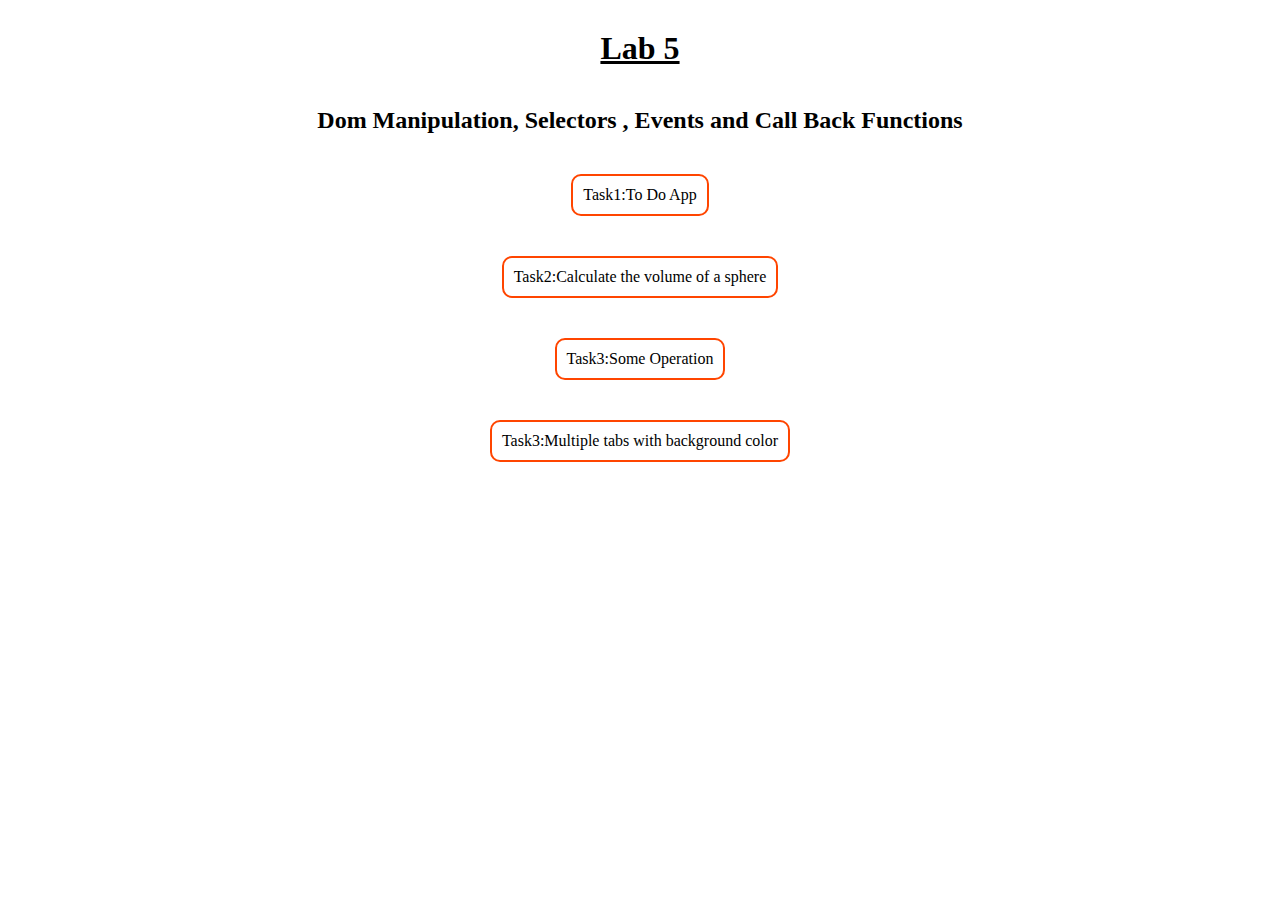
<file: index.html>
<!DOCTYPE html>
<html lang="en">

<head>
    <meta charset="UTF-8">
    <meta http-equiv="X-UA-Compatible" content="IE=edge">
    <meta name="viewport" content="width=device-width, initial-scale=1.0">
   <link rel="stylesheet" href="style1.css">
    <title>Lab5</title>
</head>

<body>
    <main>
        <div class="box">
            <h1>
                <u>Lab 5</u> 
            </h1>  
        </div>
        <div class="box">
            <h2>Dom Manipulation, Selectors , Events and Call Back Functions</h2>
        </div>
        <div class="task1 box">  
            <a href="task1.html">Task1:To Do App</a>
        </div>
        <div class="task2 box">         
            <a href="task2.html">Task2:Calculate the volume of a sphere</a>
        </div>
        <div class="task3 box">
            <a href="task3.html">Task3:Some Operation</a>
            
        </div>
        <div class="task4 box">
            <a href="task4.html">Task3:Multiple tabs with background color</a>
        
        </div>
    </main>

    <!-- <script src="style.js"></script> -->
</body>

</html>
</file>
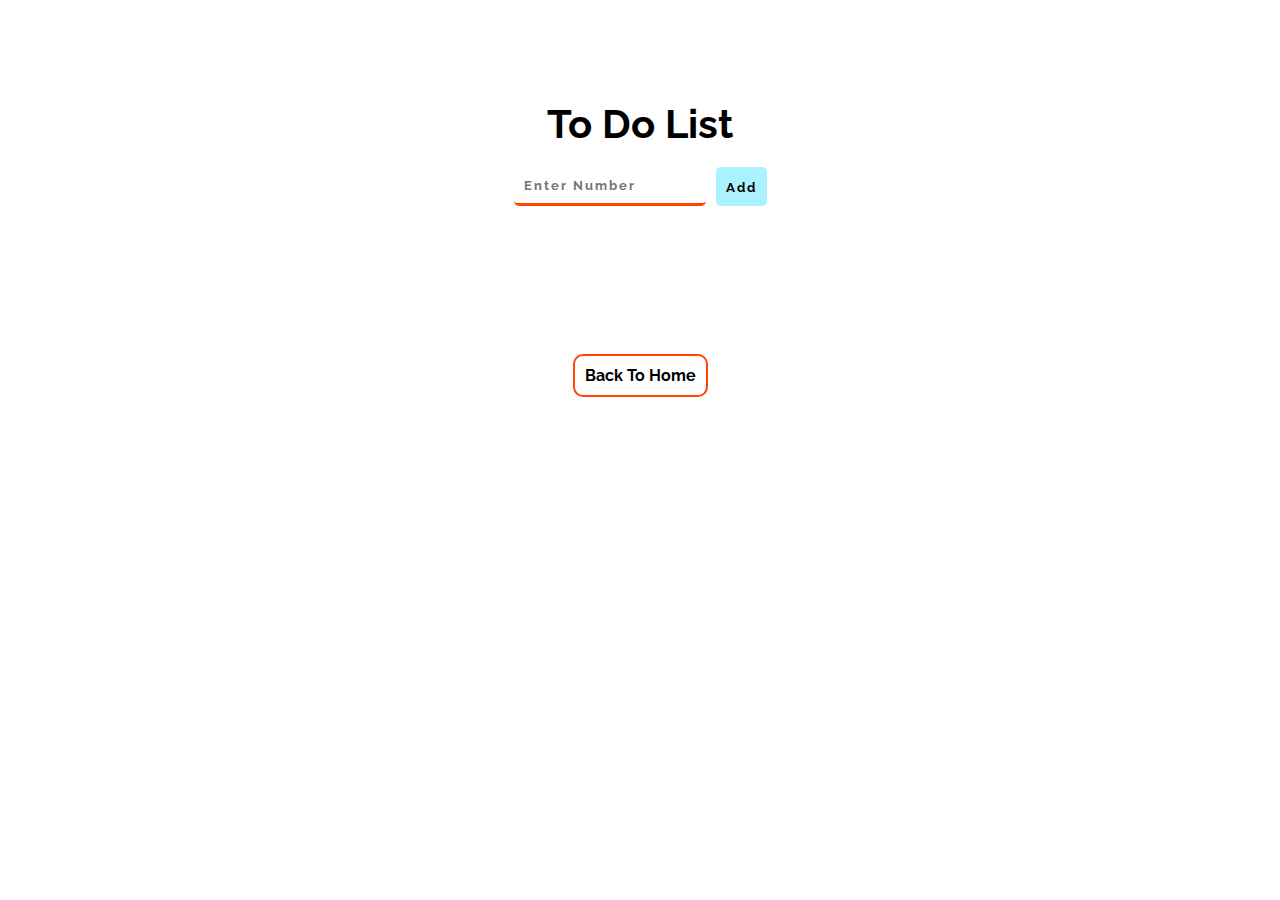
<file: task1.html>
<!DOCTYPE html>
<html lang="en">
<head>
    <meta charset="UTF-8">
    <meta http-equiv="X-UA-Compatible" content="IE=edge">
    <meta name="viewport" content="width=device-width, initial-scale=1.0">
    <link rel="stylesheet" href="style.css">
    <link rel="preconnect" href="https://fonts.googleapis.com">
<link rel="preconnect" href="https://fonts.gstatic.com" crossorigin>
<link href="https://fonts.googleapis.com/css2?family=Raleway&display=swap" rel="stylesheet">
    <title>Document</title>
</head>
<body>
        <main>
            <section>
                <div class="main">
                    <div class="child">
                        <div class="children">
                            <h1 class="heading">
                                To Do List
                            </h1>
                        </div>
                        <div class="children">
                            <input type="text" class="same" id="input" placeholder="Enter Number">
                            <input type="button" class="same"  id="btn" value="Add">
                        </div>
                    </div>
                    
                </div>
                <div class="main2">
                    <div class="child2">
                        <ul id="list">
                            <!-- <li>shazil</li>
                            <li>Adil</li> -->
                        </ul>
                    </div>
                </div>
                <div class="home">
                    <a href="index.html">Back To Home</a>
                </div>
            </section>
        </main>
        <script src="style.js"></script>
</body>

</html>
</file>
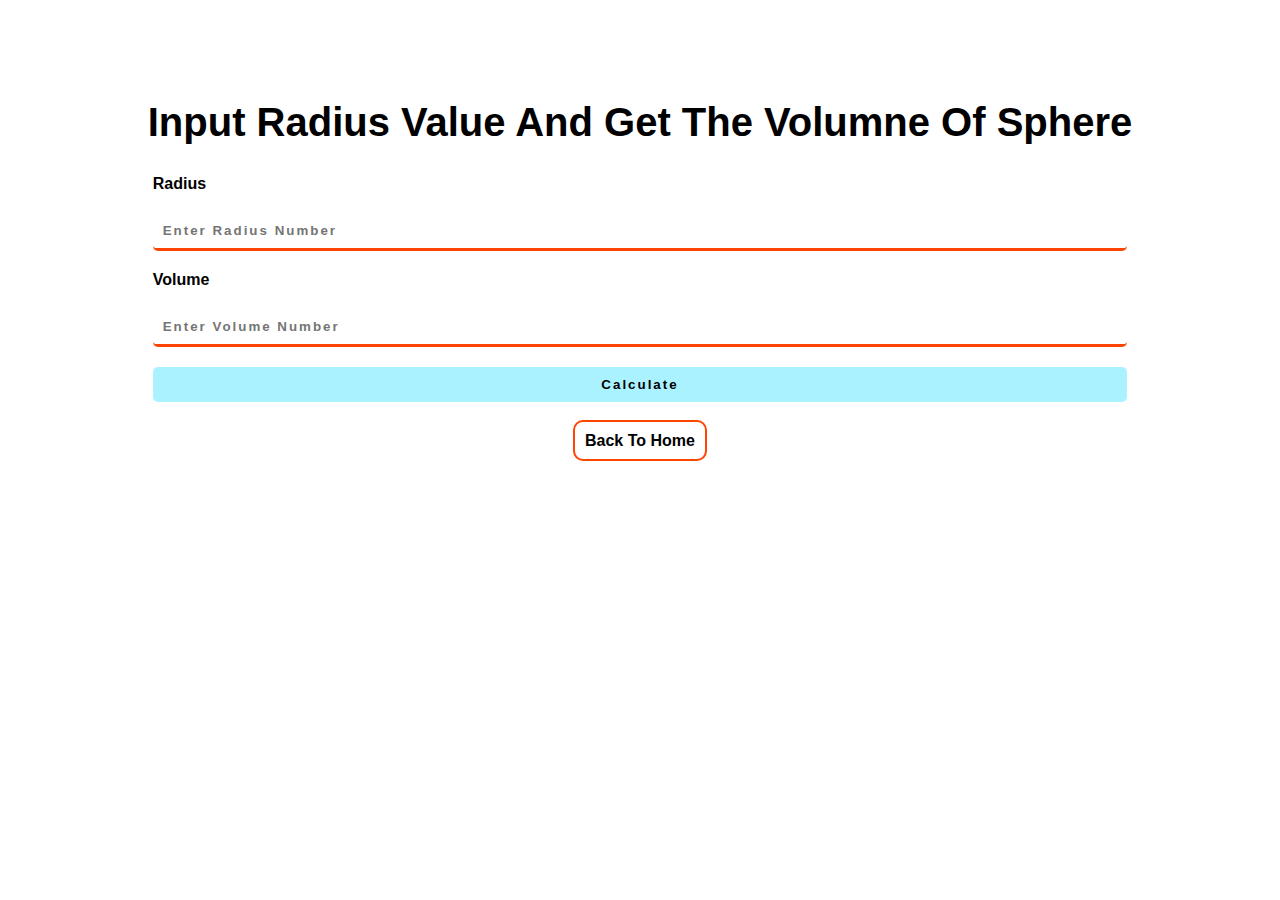
<file: task2.html>
<!DOCTYPE html>
<html lang="en">
<head>
    <meta charset="UTF-8">
    <meta http-equiv="X-UA-Compatible" content="IE=edge">
    <meta name="viewport" content="width=device-width, initial-scale=1.0">
    <link rel="stylesheet" href="task2.css">
    <title>lab5 task2</title>
</head>
<body>
    <main>
        <section>
            <div class="main">
                <div class="child">
                    <div class="children">
                        <h1 class="heading">
                            Input Radius Value And Get The Volumne Of Sphere
                        </h1>
                    </div>
                    <div class="children">
                        <label for="" class="same"><b>Radius</b></label>
                        <input type="number" id="input" class="same" placeholder="Enter Radius Number">
                        <label for="" class="same"><b>Volume</b></label>
                        <input type="number" id="input2" class="same" placeholder="Enter Volume Number">
                        <input type="button" id="btn" class="same" value="Calculate">
                    </div>
                    <div class="home">
                        <a href="index.html">Back To Home</a>
                    </div> 
                </div>   
                      
            </div>
        </section>
    </main>
    <script src="task2.js"></script>
</body>
</html>
</file>
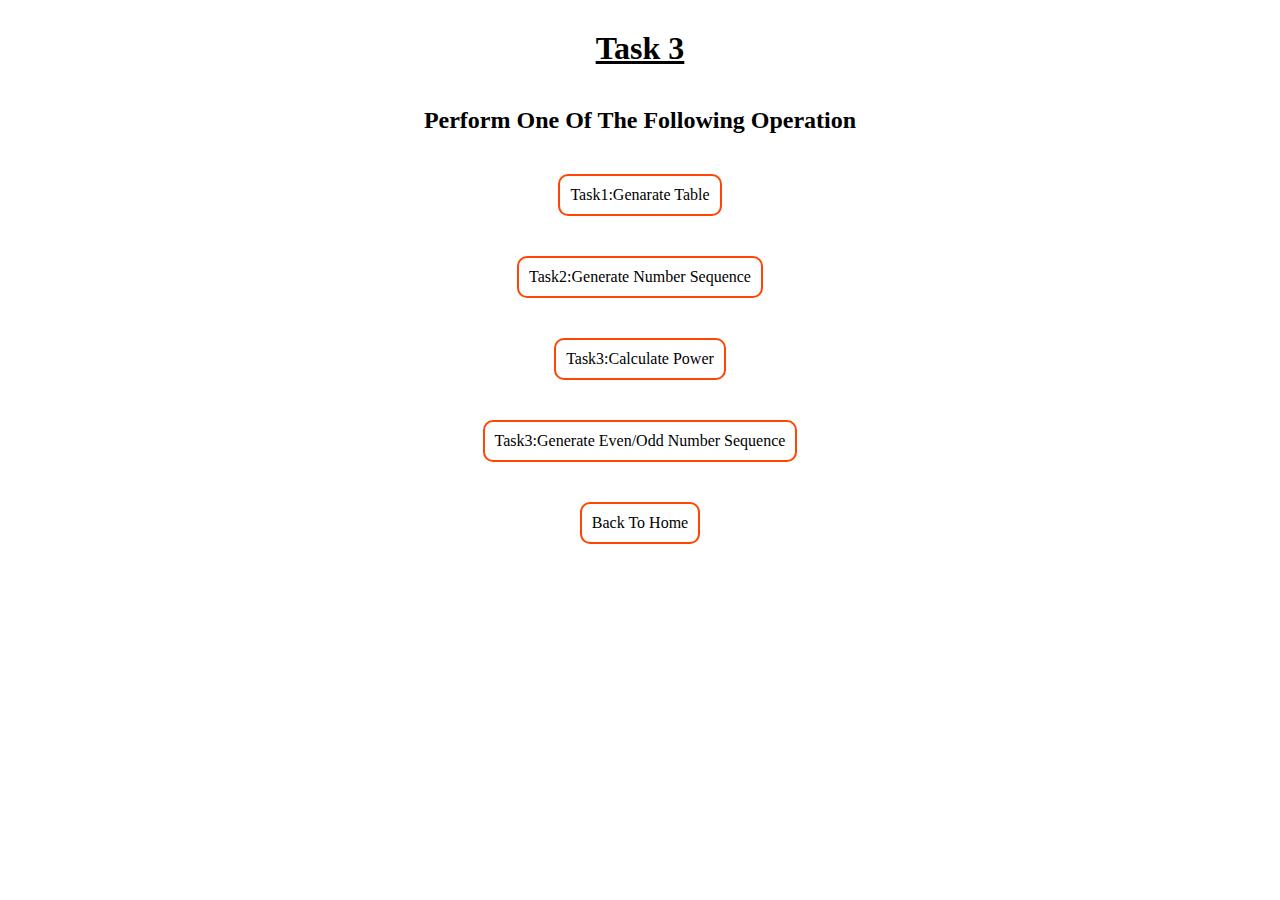
<file: task3.html>
<!DOCTYPE html>
<html lang="en">

<head>
    <meta charset="UTF-8">
    <meta http-equiv="X-UA-Compatible" content="IE=edge">
    <meta name="viewport" content="width=device-width, initial-scale=1.0">
   <link rel="stylesheet" href="style1.css">
    <title>Task3</title>
</head>

<body>
    <main>
        <div class="box">
            <h1>
                <u>Task 3</u> 
            </h1>  
        </div>
        <div class="box">
            <h2>Perform One Of The Following Operation</h2>
        </div>
        <div class="task1 box">  
            <a href="task3/task1.html">Task1:Genarate Table</a>
        </div>
        <div class="task2 box">         
            <a href="task3/task2.html">Task2:Generate Number Sequence</a>
        </div>
        <div class="task3 box">
            <a href="task3/task3.html">Task3:Calculate Power</a>
            
        </div>
        <div class="task4 box">
            <a href="task3/task4.html">Task3:Generate Even/Odd Number Sequence</a>
        </div>
        <div class="home box">
            <a href="index.html">Back To Home</a>
        </div>
    </main>

    <!-- <script src="style.js"></script> -->
</body>

</html>
</file>
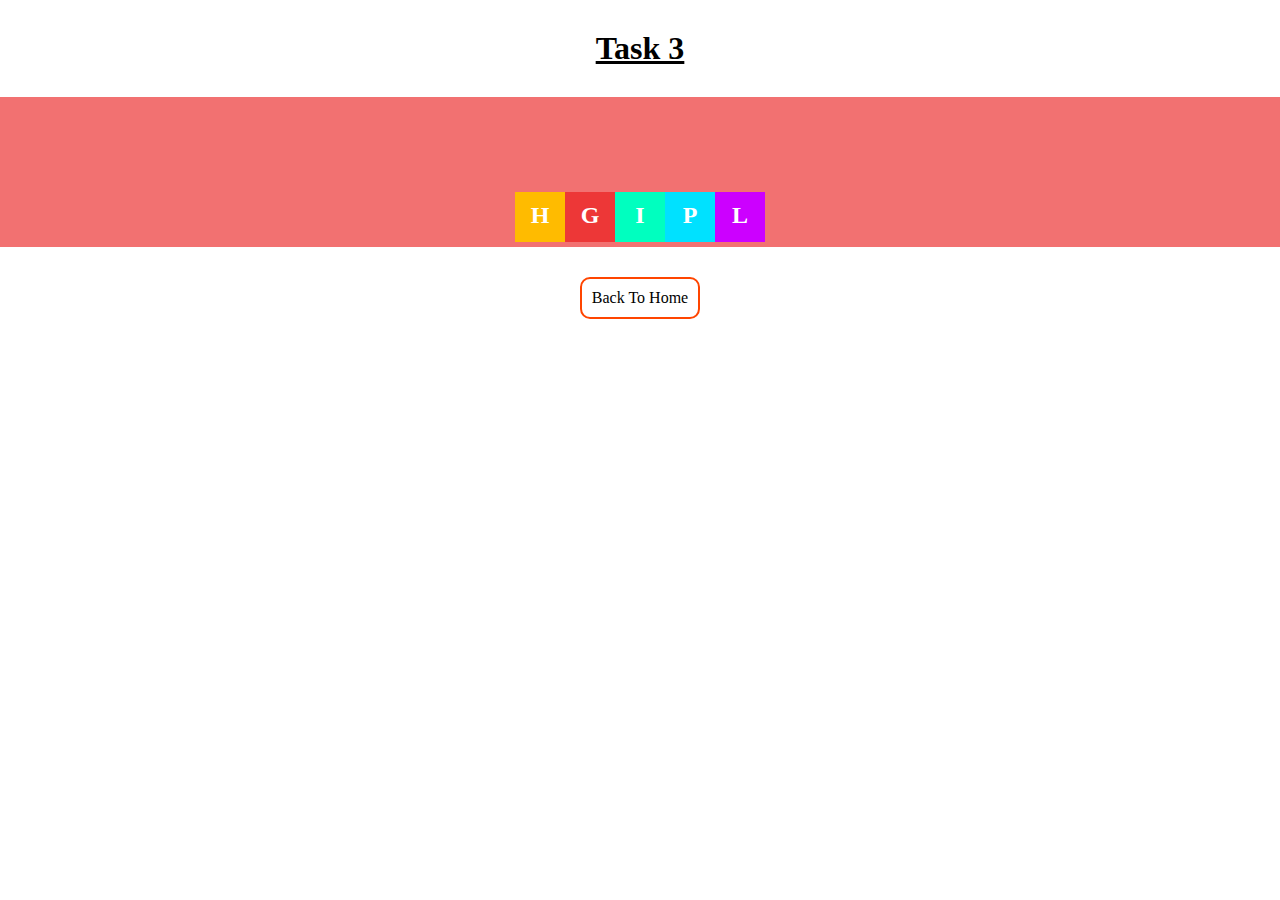
<file: task4.html>
<!DOCTYPE html>
<html lang="en">
<head>
    <meta charset="UTF-8">
    <meta http-equiv="X-UA-Compatible" content="IE=edge">
    <meta name="viewport" content="width=device-width, initial-scale=1.0">
    <link rel="stylesheet" href="task4.css">
    <title>Task4</title>

</head>
<body>
    <main>
        <div class="box">
            <h1>
                <u>Task 3</u> 
            </h1>  
        </div>
       <div class="container">

            <div class="main" >
                <div class="CH box1" onmouseenter="colorchangeyellow()" onmouseleave="colorsame()">
                    <h2>H</h2>
                </div>
                <div class="CG box1" onmouseenter="colorchangered()" onmouseleave="colorsame()">
                    <h2>G</h2>
                </div>
                <div class="CI box1" onmouseenter="colorchangegreen()" onmouseleave="colorsame()">
                    <h2>I</h2>
                </div>
                <div class="CP box1" onmouseenter="colorchangeblue()" onmouseleave="colorsame()">
                    <h2>P</h2>
                </div>
                <div class="CL box1" onmouseenter="colorchangepurple()" onmouseleave="colorsame()">
                    <h2>L</h2>
                </div>
            </div>        
       </div>
        <div class="home box">
            <a href="index.html">Back To Home</a>
        </div>
    </main>
<script src="task4.js"></script>
</body>
</html>
</file>
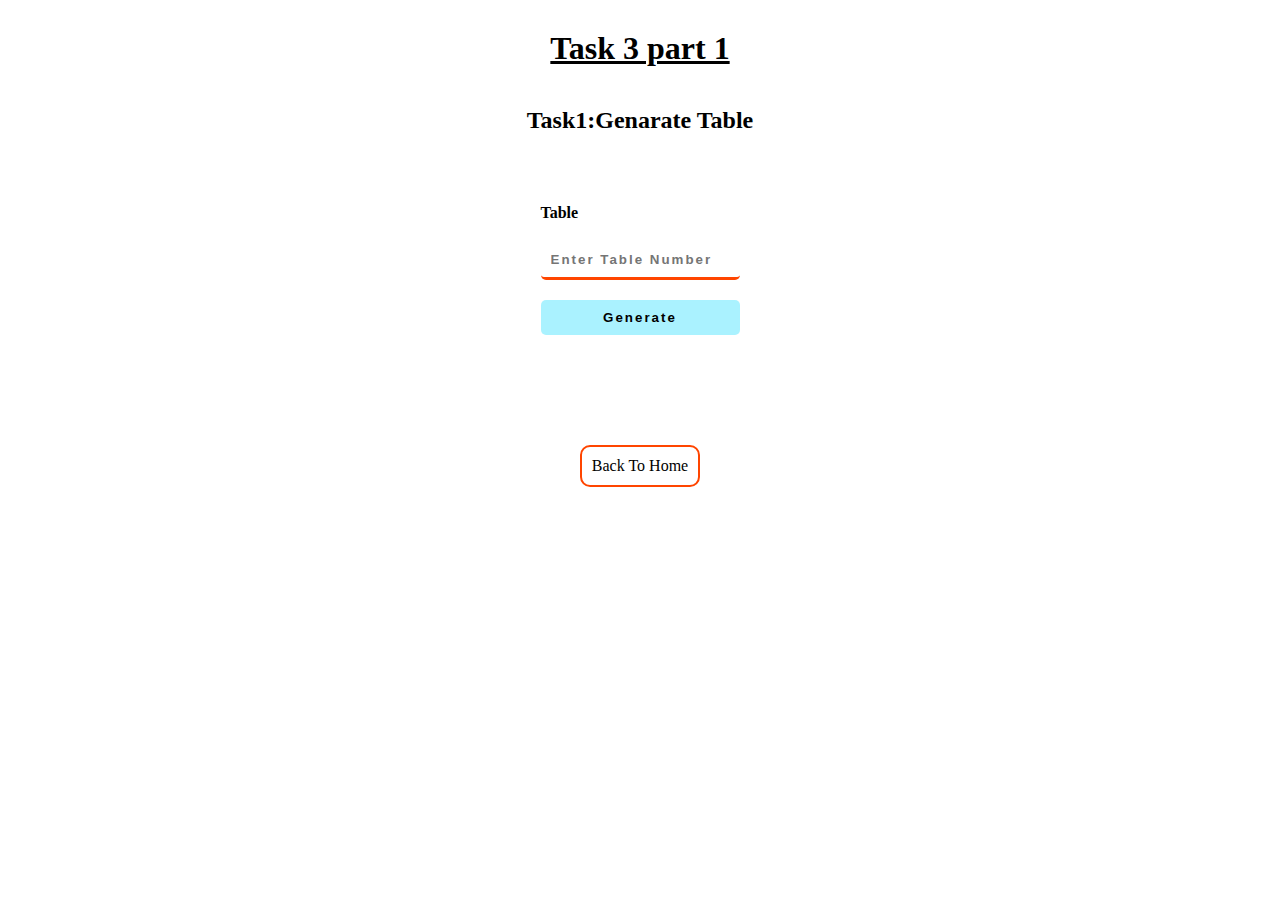
<file: task3/task1.html>
<!DOCTYPE html>
<html lang="en">

<head>
    <meta charset="UTF-8">
    <meta http-equiv="X-UA-Compatible" content="IE=edge">
    <meta name="viewport" content="width=device-width, initial-scale=1.0">
   <link rel="stylesheet" href="../style1.css">
   <link rel="stylesheet" href="task1.css">
    <title>Task3 part 1</title>
</head>

<body>
    <main>
        <div class="box">
            <h1>
                <u>Task 3 part 1</u> 
            </h1>  
        </div>
        <div class="box">
            <h2>Task1:Genarate Table</h2>
        </div>
        <div class="box">
            <div class="children">
                <label for="" class="same"><b>Table</b></label>
                <input type="number" id="table" class="same" placeholder="Enter Table Number">
            
                <input type="button" id="btn" class="same" value="Generate">
            </div>
        </div>
       <div class="box tableprint">          
           
       </div>
        <div class="home box">
            <a href="../task3.html">Back To Home</a>
        </div>
    </main>

    <script src="task1.js"></script>
</body>

</html>
</file>
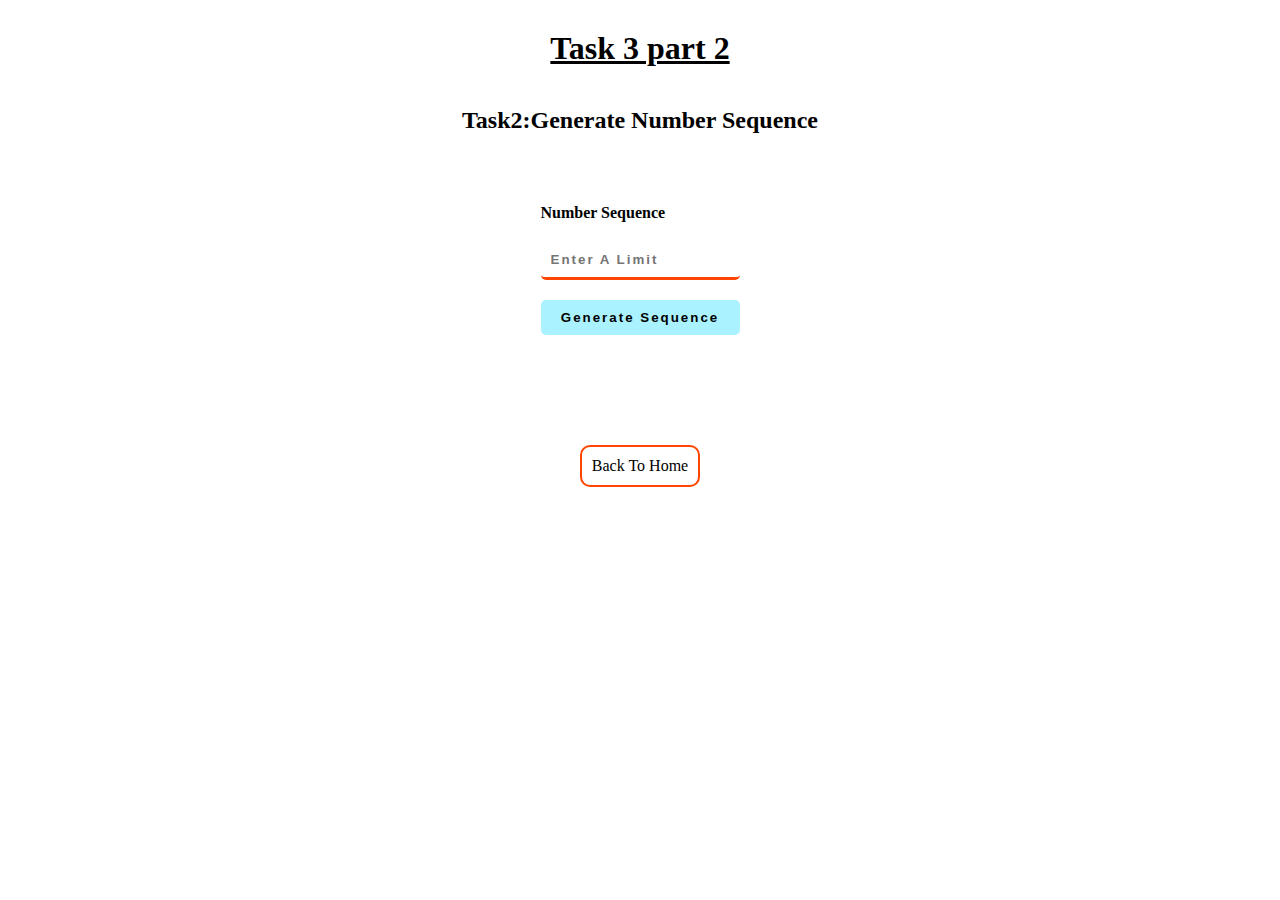
<file: task3/task2.html>
<!DOCTYPE html>
<html lang="en">

<head>
    <meta charset="UTF-8">
    <meta http-equiv="X-UA-Compatible" content="IE=edge">
    <meta name="viewport" content="width=device-width, initial-scale=1.0">
   <link rel="stylesheet" href="../style1.css">
    <link rel="stylesheet" href="task2.css">
   <title>Task3 part 2</title>
</head>

<body>
    <main>
        <div class="box">
            <h1>
                <u>Task 3 part 2</u> 
            </h1>  
        </div>
        <div class="box">
            <h2>Task2:Generate Number Sequence</h2>
        </div>
        <div class="box">
            <div class="children">
                <label for="" class="same"><b>Number Sequence</b></label>
                <input type="number" id="table" class="same" placeholder="Enter A Limit ">
            
                <input type="button" id="btn" class="same" value="Generate Sequence">
            </div>
        </div>
       <div class="box tableprint">          
           
       </div>
        <div class="home box">
            <a href="../task3.html">Back To Home</a>
        </div>
    </main>

    <script src="task2.js"></script>
</body>

</html>
</file>
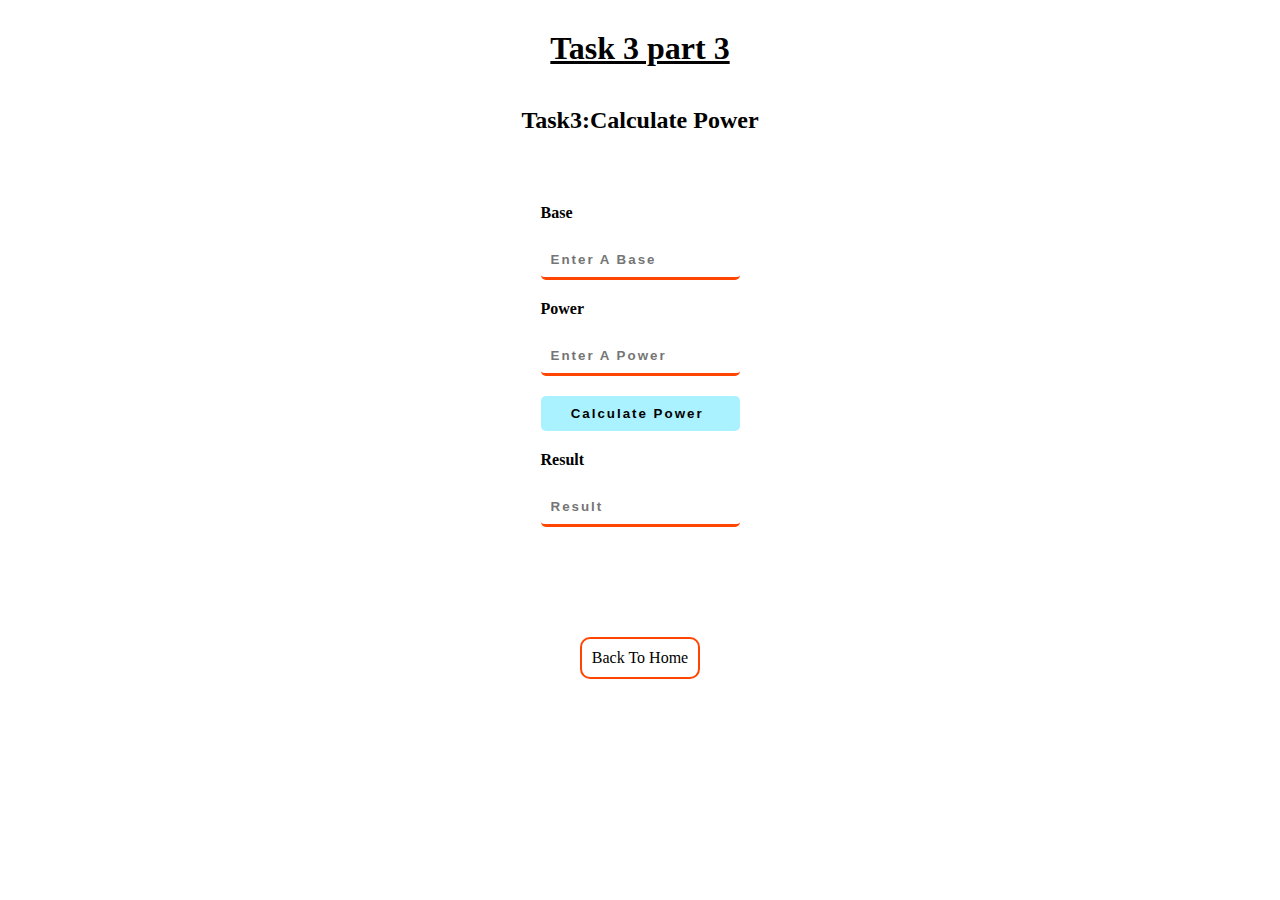
<file: task3/task3.html>
<!DOCTYPE html>
<html lang="en">

<head>
    <meta charset="UTF-8">
    <meta http-equiv="X-UA-Compatible" content="IE=edge">
    <meta name="viewport" content="width=device-width, initial-scale=1.0">
   <link rel="stylesheet" href="../style1.css">
    <link rel="stylesheet" href="task3.css">
   <title>Task3 part 3</title>
</head>

<body>
    <main>
        <div class="box">
            <h1>
                <u>Task 3 part 3</u> 
            </h1>  
        </div>
        <div class="box">
            <h2>Task3:Calculate Power</h2>
        </div>
        <div class="box">
            <div class="children">
                <label for="" class="same"><b>Base</b></label>
                <input type="number" id="base" class="same" placeholder="Enter A Base ">
                <label for="" class="same"><b>Power</b></label>
                <input type="number" id="power" class="same" placeholder="Enter A Power ">     
                <input type="button" id="btn" class="same" value="Calculate Power ">
                <label for="" class="same"><b>Result</b></label>
                <input type="number" id="result" class="same" placeholder="Result ">
            
            </div>
        </div>
       <div class="box tableprint">          
           
       </div>
        <div class="home box">
            <a href="../task3.html">Back To Home</a>
        </div>
    </main>

    <script src="task3.js"></script>
</body>

</html>
</file>
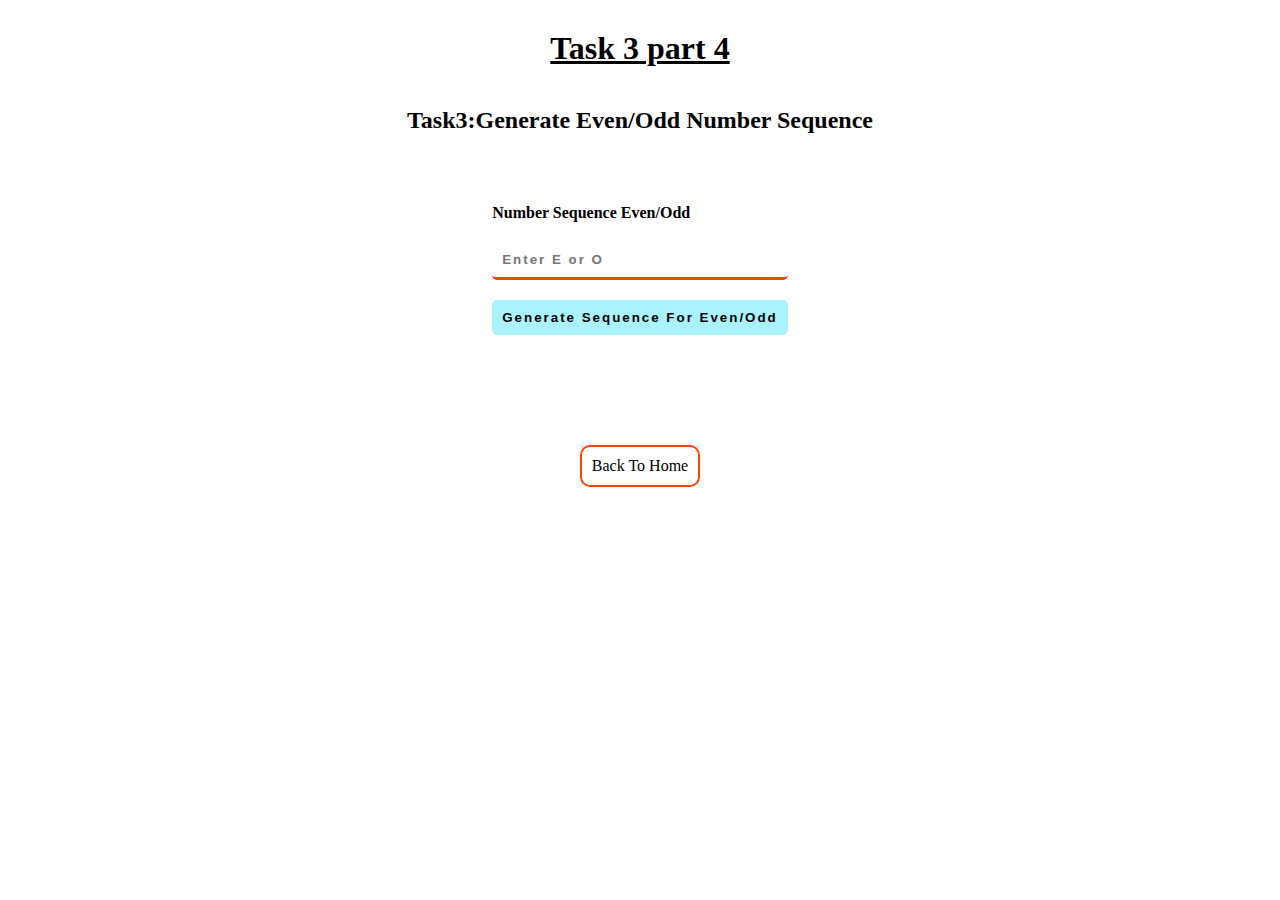
<file: task3/task4.html>
<!DOCTYPE html>
<html lang="en">

<head>
    <meta charset="UTF-8">
    <meta http-equiv="X-UA-Compatible" content="IE=edge">
    <meta name="viewport" content="width=device-width, initial-scale=1.0">
   <link rel="stylesheet" href="../style1.css">
    <link rel="stylesheet" href="task4.css">
   <title>Task3 part 4</title>
</head>

<body>
    <main>
        <div class="box">
            <h1>
                <u>Task 3 part 4</u> 
            </h1>  
        </div>
        <div class="box">
            <h2>Task3:Generate Even/Odd Number Sequence</h2>
        </div>
        <div class="box">
            <div class="children">
                <label for="" class="same"><b>Number Sequence Even/Odd</b></label>
                <input type="text" id="table" class="same" placeholder="Enter E or O ">
            
                <input type="button" id="btn" class="same" value="Generate Sequence For Even/Odd">
            </div>
        </div>
       <div class="box tableprint">          
           
       </div>
        <div class="home box">
            <a href="../task3.html">Back To Home</a>
        </div>
    </main>

    <script src="task4.js"></script>
</body>

</html>
</file>
<file: style1.css>
*{
    margin: 0;
    box-sizing: border-box;
    /* font-family: 'Raleway', sans-serif; */
}
.box{
    margin: 20px;
    padding: 10px;
    display: flex;
    justify-content: center;
   
}
a{
    text-decoration: none;
    padding: 10px;
    border: 2px solid orangered;
    border-radius: 10px;
    color: #000;
}
a:hover{
    background-color: orangered;
    color: rgb(255, 255, 255);
    /* background-color: rgb(21, 83, 112); */
}
</file>
<file: style.css>
*{
    margin: 0;
    box-sizing: border-box;
    /* border: 1px solid orange; */
    font-family: 'Raleway', sans-serif;
}
.main{
    /* background-color: aqua; */
    display: flex;
    justify-content: center;
    margin: 50px 50px 0 50px;
    padding: 30px;
}
.heading{
    text-align: center;
    font-size: 40px;
}
.children{
    margin: 20px;
    display: flex;
    justify-content: center;
}
.same{
    margin: 0 5px;
}
#input{
    border-radius: 5px;
    border: none;
    border-bottom:  3px solid orangered;
    
}
#input,#btn{
    padding: 10px;
    font-weight: bold;
    letter-spacing: 2px;
}
#btn{
   /* color: orangered;  */
   background-color: rgba(64, 226, 255, 0.445);
   border: none;
   border-radius: 5px;

}
#btn:hover{
    color: white;
    background-color: orangered;
}
.main2{
    margin: 20px;
    padding: 30px;
}
ul{
    padding: 5px;
    list-style: none;
}
ul>li{
    padding: 10px;
    display: flex;
    font-weight: bold;
    justify-content: space-between;
    text-transform: capitalize;
}
li:hover{
    background-color: rgba(0, 78, 122, 0.705);
    color: rgb(255, 255, 255);
}
#delete{
    padding: 5px;
    background-color: rgb(204, 0, 0);
    border-radius: 5px;
    color: white;
    font-weight: bold;
    letter-spacing: 2px;
    text-transform: uppercase;
    border: none;
}
#delete:hover{
    color: white;
    background-color: rgb(255, 0, 0);
    cursor: pointer;
}
.home{
    /* background-color: aqua; */
    text-align: center;

}
a{
    text-decoration: none;
    padding: 10px;
    border: 2px solid orangered;
    border-radius: 10px;
    color: #000;
    font-weight: bold;
}
a:hover{
    background-color: orangered;
    color: white;
    /* background-color: rgb(21, 83, 112); */
}
</file>
<file: task2.css>
*{
    margin: 0;
    box-sizing: border-box;
    /* border: 1px solid orange; */
    font-family: 'Raleway', sans-serif;
}
.main{
    /* background-color: aqua; */
    display: flex;
    justify-content: center;
    margin: 50px;
    padding: 30px;
}
.heading{
    text-align: center;
    font-size: 40px;
}
.children{
    margin: 20px;
    display: flex;
    justify-content: center;
    flex-direction: column;
}
.same{
    margin: 10px 5px;
}
#input{
    border-radius: 5px;
    border: none;
    border-bottom:  3px solid orangered;
    
}
#input2{
    border-radius: 5px;
    border: none;
    border-bottom:  3px solid orangered;
    
}
#input,#btn,#input2{
    padding: 10px;
    font-weight: bold;
    letter-spacing: 2px;
}
#btn{
   /* color: orangered;  */
   background-color: rgba(64, 226, 255, 0.445);
   border: none;
   border-radius: 5px;

}
#btn:hover{
    color: white;
    background-color: orangered;
}

ul{
    padding: 5px;
    list-style: none;
}
ul>li{
    padding: 10px;
    display: flex;
    font-weight: bold;
    justify-content: space-between;
    text-transform: capitalize;
}
li:hover{
    background-color: rgba(64, 226, 255, 0.445);
    color: orangered;
}
#delete{
    padding: 5px;
    background-color: rgba(8, 111, 143, 0.781);
    border-radius: 5px;
    color: white;
    font-weight: bold;
    letter-spacing: 2px;
    text-transform: uppercase;
    border: none;
}
#delete:hover{
    background-color: white;
    color: rgba(8, 111, 143, 0.781);
}
.home{
    /* background-color: aqua; */
    text-align: center;

}
a{
    text-decoration: none;
    padding: 10px;
    border: 2px solid orangered;
    border-radius: 10px;
    color: #000;
    font-weight: bold;
}
a:hover{
    background-color: orangered;
    color: white;
    /* background-color: rgb(21, 83, 112); */
}
</file>
<file: task4.css>
.container{
    background-color: rgba(233, 17, 17, 0.596);
    /* background-color: rgb(255, 187, 0); */
    height: 150px;
    display: flex;
    justify-content: center;
}
.main{
    display: flex;
    align-items: flex-end;
    padding: 5px;
    color: white;
}
.CH{
    background-color: rgb(255, 187, 0);
}
.CG{
    background-color: rgba(233, 17, 17, 0.596);
}
.CI{
    background-color: rgb(0, 255, 191);
}
.CP{
    background-color: rgb(0, 225, 255);
}
.CL{
    background-color: rgb(204, 0, 255);
}
*{
    margin: 0;
    box-sizing: border-box;
}
.box{
    margin: 20px;
    padding: 10px;
    /* border: 2px solid black; */

    display: flex;
    justify-content: center;  
}
.box1{
    /* margin: 20px; */
    height: 50px;
    width: 50px;
    padding: 10px;
    /* border: 2px solid black; */
    display: flex;
    justify-content: center;  
}
.box>a{
    text-decoration: none;
    padding: 10px;
    border: 2px solid orangered;
    border-radius: 10px;
    color: #000;
}
.box>a:hover{
    background-color: orangered;
    color: rgb(255, 255, 255);
    /* background-color: rgb(21, 83, 112); */
}
</file>
<file: task3/task1.css>
.children{
    margin: 20px;
    display: flex;
    justify-content: center;
    flex-direction: column;
}
.same{
    margin: 10px 5px;
}
#table{
    border-radius: 5px;
    border: none;
    border-bottom:  3px solid orangered;
    
}
#table,#btn{
    padding: 10px;
    font-weight: bold;
    letter-spacing: 2px;
}
#btn{
   /* color: orangered;  */
   background-color: rgba(64, 226, 255, 0.445);
   border: none;
   border-radius: 5px;

}
#btn:hover{
    color: white;
    background-color: orangered;
}
.tableprint{
    display: flex;
    justify-content: center;
    flex-direction: column;
    text-align: center;
}
</file>
<file: task3/task2.css>
.children{
    margin: 20px;
    display: flex;
    justify-content: center;
    flex-direction: column;
}
.same{
    margin: 10px 5px;
}
#table{
    border-radius: 5px;
    border: none;
    border-bottom:  3px solid orangered;
    
}
#table,#btn{
    padding: 10px;
    font-weight: bold;
    letter-spacing: 2px;
}
#btn{
   /* color: orangered;  */
   background-color: rgba(64, 226, 255, 0.445);
   border: none;
   border-radius: 5px;

}
#btn:hover{
    color: white;
    background-color: orangered;
}
.tableprint{
    display: flex;
    justify-content: center;
    /* flex-direction: column; */
    text-align: center;
    flex-wrap: wrap;
}
#arrange{
    padding: 5px;
}
</file>
<file: task3/task3.css>
.children{
    margin: 20px;
    display: flex;
    justify-content: center;
    flex-direction: column;
}
.same{
    margin: 10px 5px;
}
#base,#power,#result{
    border-radius: 5px;
    border: none;
    border-bottom:  3px solid orangered;
    
}
#base,#power,#result,#btn{
    padding: 10px;
    font-weight: bold;
    letter-spacing: 2px;
}
#btn{
   /* color: orangered;  */
   background-color: rgba(64, 226, 255, 0.445);
   border: none;
   border-radius: 5px;

}
#btn:hover{
    color: white;
    background-color: orangered;
}
</file>
<file: task3/task4.css>
.children{
    margin: 20px;
    display: flex;
    justify-content: center;
    flex-direction: column;
}
.same{
    margin: 10px 5px;
}
#table{
    border-radius: 5px;
    border: none;
    border-bottom:  3px solid orangered;
    
}
#table,#btn{
    padding: 10px;
    font-weight: bold;
    letter-spacing: 2px;
}
#btn{
   /* color: orangered;  */
   background-color: rgba(64, 226, 255, 0.445);
   border: none;
   border-radius: 5px;

}
#btn:hover{
    color: white;
    background-color: orangered;
}
.tableprint{
    display: flex;
    justify-content: center;
    /* flex-direction: column; */
    text-align: center;
    flex-wrap: wrap;
}
#arrange{
    padding: 5px;
}
</file>
